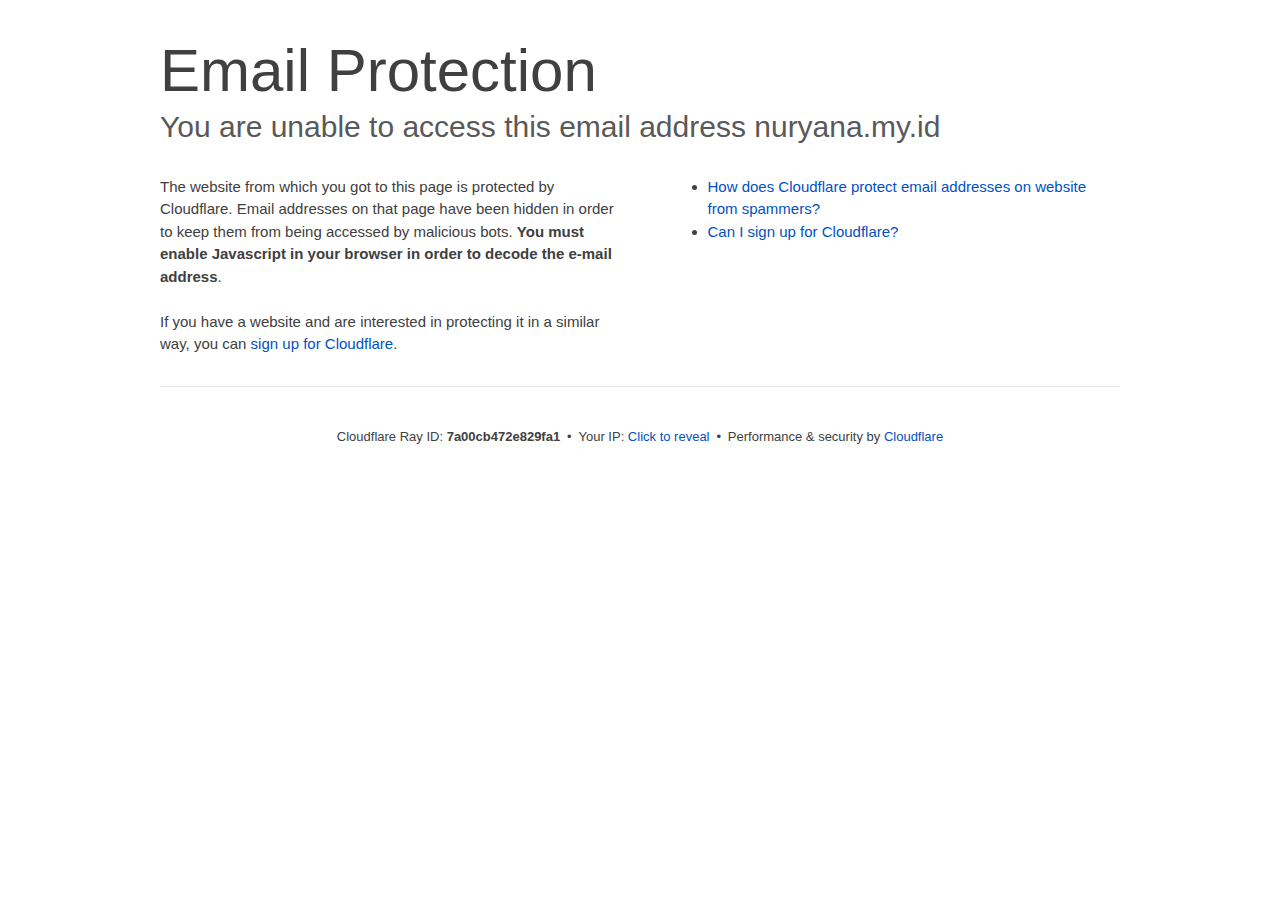
<file: cdn-cgi/l/email-protection/index.html>
<!DOCTYPE html>
<!--[if lt IE 7]> <html class="no-js ie6 oldie" lang="en-US"> <![endif]--><!--[if IE 7]>    <html class="no-js ie7 oldie" lang="en-US"> <![endif]--><!--[if IE 8]>    <html class="no-js ie8 oldie" lang="en-US"> <![endif]--><!--[if gt IE 8]><!--><html class="no-js" lang="en-US"> <!--<![endif]-->
<head>
<title>Email Protection | Cloudflare</title>
<meta charset="UTF-8">
<meta http-equiv="Content-Type" content="text/html; charset=UTF-8">
<meta http-equiv="X-UA-Compatible" content="IE=Edge">
<meta name="robots" content="noindex, nofollow">
<meta name="viewport" content="width=device-width,initial-scale=1">
<link rel="stylesheet" id="cf_styles-css" href="/cdn-cgi/styles/cf.errors.css">
<!--[if lt IE 9]><link rel="stylesheet" id='cf_styles-ie-css' href="/cdn-cgi/styles/cf.errors.ie.css" /><![endif]-->
<style>body{margin:0;padding:0}</style>


<!--[if gte IE 10]><!-->
<script>if (!navigator.cookieEnabled) {
    window.addEventListener('DOMContentLoaded', function () {
      var cookieEl = document.getElementById('cookie-alert');
      cookieEl.style.display = 'block';
    })
  }</script>
<!--<![endif]-->


</head>
<body>
  <div id="cf-wrapper">
    <div class="cf-alert cf-alert-error cf-cookie-error" id="cookie-alert" data-translate="enable_cookies">Please enable cookies.</div>
    <div id="cf-error-details" class="cf-error-details-wrapper">
      <div class="cf-wrapper cf-header cf-error-overview">
        <h1 data-translate="block_headline">Email Protection</h1>
        <h2 class="cf-subheadline"><span data-translate="unable_to_access">You are unable to access this email address</span> nuryana.my.id</h2>
      </div><!-- /.header -->

      <div class="cf-section cf-wrapper">
        <div class="cf-columns two">
          <div class="cf-column">
            <p>The website from which you got to this page is protected by Cloudflare. Email addresses on that page have been hidden in order to keep them from being accessed by malicious bots. <strong>You must enable Javascript in your browser in order to decode the e-mail address</strong>.</p>
            <p>If you have a website and are interested in protecting it in a similar way, you can <a rel="noopener noreferrer" href="https://www.cloudflare.com/sign-up?utm_source=email_protection">sign up for Cloudflare</a>.</p>
          </div>

          <div class="cf-column">
            <div class="grid_4">
              <div class="rail">
                  <div class="panel">
                      <ul class="nobullets">
                        <li><a rel="noopener noreferrer" class="modal-link-faq" href="https://support.cloudflare.com/hc/en-us/articles/200170016-What-is-Email-Address-Obfuscation-">How does Cloudflare protect email addresses on website from spammers?</a></li>
                        <li><a rel="noopener noreferrer" class="modal-link-faq" href="https://support.cloudflare.com/hc/en-us/categories/200275218-Getting-Started">Can I sign up for Cloudflare?</a></li>
                    </ul>
                </div>
              </div>
            </div>
          </div>
        </div>
      </div><!-- /.section -->

      <div class="cf-error-footer cf-wrapper w-240 lg:w-full py-10 sm:py-4 sm:px-8 mx-auto text-center sm:text-left border-solid border-0 border-t border-gray-300">
  <p class="text-13">
    <span class="cf-footer-item sm:block sm:mb-1">Cloudflare Ray ID: <strong class="font-semibold">7a00cb472e829fa1</strong></span>
    <span class="cf-footer-separator sm:hidden">&bull;</span>
    <span id="cf-footer-item-ip" class="cf-footer-item hidden sm:block sm:mb-1">
      Your IP:
      <button type="button" id="cf-footer-ip-reveal" class="cf-footer-ip-reveal-btn">Click to reveal</button>
      <span class="hidden" id="cf-footer-ip">167.99.79.61</span>
      <span class="cf-footer-separator sm:hidden">&bull;</span>
    </span>
    <span class="cf-footer-item sm:block sm:mb-1"><span>Performance &amp; security by</span> <a rel="noopener noreferrer" href="https://www.cloudflare.com/5xx-error-landing" id="brand_link" target="_blank">Cloudflare</a></span>
    
  </p>
  <script>(function(){function d(){var b=a.getElementById("cf-footer-item-ip"),c=a.getElementById("cf-footer-ip-reveal");b&&"classList"in b&&(b.classList.remove("hidden"),c.addEventListener("click",function(){c.classList.add("hidden");a.getElementById("cf-footer-ip").classList.remove("hidden")}))}var a=document;document.addEventListener&&a.addEventListener("DOMContentLoaded",d)})();</script>
</div><!-- /.error-footer -->


    </div><!-- /#cf-error-details -->
  </div><!-- /#cf-wrapper -->

  <script>window._cf_translation = {};</script>

</body>
</html>
</file>
<file: cdn-cgi/styles/cf.errors.css>
#cf-wrapper a,#cf-wrapper abbr,#cf-wrapper article,#cf-wrapper aside,#cf-wrapper b,#cf-wrapper big,#cf-wrapper blockquote,#cf-wrapper body,#cf-wrapper canvas,#cf-wrapper caption,#cf-wrapper center,#cf-wrapper cite,#cf-wrapper code,#cf-wrapper dd,#cf-wrapper del,#cf-wrapper details,#cf-wrapper dfn,#cf-wrapper div,#cf-wrapper dl,#cf-wrapper dt,#cf-wrapper em,#cf-wrapper embed,#cf-wrapper fieldset,#cf-wrapper figcaption,#cf-wrapper figure,#cf-wrapper footer,#cf-wrapper form,#cf-wrapper h1,#cf-wrapper h2,#cf-wrapper h3,#cf-wrapper h4,#cf-wrapper h5,#cf-wrapper h6,#cf-wrapper header,#cf-wrapper hgroup,#cf-wrapper html,#cf-wrapper i,#cf-wrapper iframe,#cf-wrapper img,#cf-wrapper label,#cf-wrapper legend,#cf-wrapper li,#cf-wrapper mark,#cf-wrapper menu,#cf-wrapper nav,#cf-wrapper object,#cf-wrapper ol,#cf-wrapper output,#cf-wrapper p,#cf-wrapper pre,#cf-wrapper s,#cf-wrapper samp,#cf-wrapper section,#cf-wrapper small,#cf-wrapper span,#cf-wrapper strike,#cf-wrapper strong,#cf-wrapper sub,#cf-wrapper summary,#cf-wrapper sup,#cf-wrapper table,#cf-wrapper tbody,#cf-wrapper td,#cf-wrapper tfoot,#cf-wrapper th,#cf-wrapper thead,#cf-wrapper tr,#cf-wrapper tt,#cf-wrapper u,#cf-wrapper ul{margin:0;padding:0;border:0;font:inherit;font-size:100%;text-decoration:none;vertical-align:baseline}#cf-wrapper a img{border:none}#cf-wrapper article,#cf-wrapper aside,#cf-wrapper details,#cf-wrapper figcaption,#cf-wrapper figure,#cf-wrapper footer,#cf-wrapper header,#cf-wrapper hgroup,#cf-wrapper menu,#cf-wrapper nav,#cf-wrapper section,#cf-wrapper summary{display:block}#cf-wrapper .cf-columns:after,#cf-wrapper .cf-columns:before,#cf-wrapper .cf-section:after,#cf-wrapper .cf-section:before,#cf-wrapper .cf-wrapper:after,#cf-wrapper .cf-wrapper:before,#cf-wrapper .clearfix:after,#cf-wrapper .clearfix:before,#cf-wrapper section:after,#cf-wrapper section:before{content:" ";display:table}#cf-wrapper .cf-columns:after,#cf-wrapper .cf-section:after,#cf-wrapper .cf-wrapper:after,#cf-wrapper .clearfix:after,#cf-wrapper section:after{clear:both}#cf-wrapper{display:block;margin:0;padding:0;position:relative;text-align:left;width:100%;z-index:999999999;color:#404040!important;font-family:-apple-system,BlinkMacSystemFont,Segoe UI,Roboto,Oxygen,Ubuntu,Helvetica Neue,Arial,sans-serif!important;font-size:15px!important;line-height:1.5!important;text-decoration:none!important;letter-spacing:normal;-webkit-tap-highlight-color:rgba(246,139,31,.3);-webkit-font-smoothing:antialiased}#cf-wrapper .cf-section,#cf-wrapper section{background:0 0;display:block;margin-bottom:2em;margin-top:2em}#cf-wrapper .cf-wrapper{margin-left:auto;margin-right:auto;width:90%}#cf-wrapper .cf-columns{display:block;list-style:none;padding:0;width:100%}#cf-wrapper .cf-columns img,#cf-wrapper .cf-columns input,#cf-wrapper .cf-columns object,#cf-wrapper .cf-columns select,#cf-wrapper .cf-columns textarea{max-width:100%}#cf-wrapper .cf-columns>.cf-column{float:left;padding-bottom:45px;width:100%;box-sizing:border-box}@media screen and (min-width:49.2em){#cf-wrapper .cf-columns.cols-2>.cf-column:nth-child(n+3),#cf-wrapper .cf-columns.cols-3>.cf-column:nth-child(n+4),#cf-wrapper .cf-columns.cols-4>.cf-column:nth-child(n+3),#cf-wrapper .cf-columns.four>.cf-column:nth-child(n+3),#cf-wrapper .cf-columns.three>.cf-column:nth-child(n+4),#cf-wrapper .cf-columns.two>.cf-column:nth-child(n+3){padding-top:67.5px}#cf-wrapper .cf-columns>.cf-column{padding-bottom:0}#cf-wrapper .cf-columns.cols-2>.cf-column,#cf-wrapper .cf-columns.cols-4>.cf-column,#cf-wrapper .cf-columns.four>.cf-column,#cf-wrapper .cf-columns.two>.cf-column{padding-left:0;padding-right:22.5px;width:50%}#cf-wrapper .cf-columns.cols-2>.cf-column:nth-child(2n),#cf-wrapper .cf-columns.cols-4>.cf-column:nth-child(2n),#cf-wrapper .cf-columns.four>.cf-column:nth-child(2n),#cf-wrapper .cf-columns.two>.cf-column:nth-child(2n){padding-left:22.5px;padding-right:0}#cf-wrapper .cf-columns.cols-2>.cf-column:nth-child(odd),#cf-wrapper .cf-columns.cols-4>.cf-column:nth-child(odd),#cf-wrapper .cf-columns.four>.cf-column:nth-child(odd),#cf-wrapper .cf-columns.two>.cf-column:nth-child(odd){clear:left}#cf-wrapper .cf-columns.cols-3>.cf-column,#cf-wrapper .cf-columns.three>.cf-column{padding-left:30px;width:33.3333333333333%}#cf-wrapper .cf-columns.cols-3>.cf-column:first-child,#cf-wrapper .cf-columns.cols-3>.cf-column:nth-child(3n+1),#cf-wrapper .cf-columns.three>.cf-column:first-child,#cf-wrapper .cf-columns.three>.cf-column:nth-child(3n+1){clear:left;padding-left:0;padding-right:30px}#cf-wrapper .cf-columns.cols-3>.cf-column:nth-child(3n+2),#cf-wrapper .cf-columns.three>.cf-column:nth-child(3n+2){padding-left:15px;padding-right:15px}#cf-wrapper .cf-columns.cols-3>.cf-column:nth-child(-n+3),#cf-wrapper .cf-columns.three>.cf-column:nth-child(-n+3){padding-top:0}}@media screen and (min-width:66em){#cf-wrapper .cf-columns>.cf-column{padding-bottom:0}#cf-wrapper .cf-columns.cols-4>.cf-column,#cf-wrapper .cf-columns.four>.cf-column{padding-left:33.75px;width:25%}#cf-wrapper .cf-columns.cols-4>.cf-column:nth-child(odd),#cf-wrapper .cf-columns.four>.cf-column:nth-child(odd){clear:none}#cf-wrapper .cf-columns.cols-4>.cf-column:first-child,#cf-wrapper .cf-columns.cols-4>.cf-column:nth-child(4n+1),#cf-wrapper .cf-columns.four>.cf-column:first-child,#cf-wrapper .cf-columns.four>.cf-column:nth-child(4n+1){clear:left;padding-left:0;padding-right:33.75px}#cf-wrapper .cf-columns.cols-4>.cf-column:nth-child(4n+2),#cf-wrapper .cf-columns.four>.cf-column:nth-child(4n+2){padding-left:11.25px;padding-right:22.5px}#cf-wrapper .cf-columns.cols-4>.cf-column:nth-child(4n+3),#cf-wrapper .cf-columns.four>.cf-column:nth-child(4n+3){padding-left:22.5px;padding-right:11.25px}#cf-wrapper .cf-columns.cols-4>.cf-column:nth-child(n+5),#cf-wrapper .cf-columns.four>.cf-column:nth-child(n+5){padding-top:67.5px}#cf-wrapper .cf-columns.cols-4>.cf-column:nth-child(-n+4),#cf-wrapper .cf-columns.four>.cf-column:nth-child(-n+4){padding-top:0}}#cf-wrapper a{background:0 0;border:0;color:#0051c3;outline:0;text-decoration:none;-webkit-transition:all .15s ease;transition:all .15s ease}#cf-wrapper a:hover{background:0 0;border:0;color:#f68b1f}#cf-wrapper a:focus{background:0 0;border:0;color:#62a1d8;outline:0}#cf-wrapper a:active{background:0 0;border:0;color:#c16508;outline:0}#cf-wrapper h1,#cf-wrapper h2,#cf-wrapper h3,#cf-wrapper h4,#cf-wrapper h5,#cf-wrapper h6,#cf-wrapper p{color:#404040;margin:0;padding:0}#cf-wrapper h1,#cf-wrapper h2,#cf-wrapper h3{font-weight:400}#cf-wrapper h4,#cf-wrapper h5,#cf-wrapper h6,#cf-wrapper strong{font-weight:600}#cf-wrapper h1{font-size:36px;line-height:1.2}#cf-wrapper h2{font-size:30px;line-height:1.3}#cf-wrapper h3{font-size:25px;line-height:1.3}#cf-wrapper h4{font-size:20px;line-height:1.3}#cf-wrapper h5{font-size:15px}#cf-wrapper h6{font-size:13px}#cf-wrapper ol,#cf-wrapper ul{list-style:none;margin-left:3em}#cf-wrapper ul{list-style-type:disc}#cf-wrapper ol{list-style-type:decimal}#cf-wrapper em{font-style:italic}#cf-wrapper .cf-subheadline{color:#595959;font-weight:300}#cf-wrapper .cf-text-error{color:#bd2426}#cf-wrapper .cf-text-success{color:#9bca3e}#cf-wrapper ol+h2,#cf-wrapper ol+h3,#cf-wrapper ol+h4,#cf-wrapper ol+h5,#cf-wrapper ol+h6,#cf-wrapper ol+p,#cf-wrapper p+dl,#cf-wrapper p+ol,#cf-wrapper p+p,#cf-wrapper p+table,#cf-wrapper p+ul,#cf-wrapper ul+h2,#cf-wrapper ul+h3,#cf-wrapper ul+h4,#cf-wrapper ul+h5,#cf-wrapper ul+h6,#cf-wrapper ul+p{margin-top:1.5em}#cf-wrapper h1+p,#cf-wrapper p+h1,#cf-wrapper p+h2,#cf-wrapper p+h3,#cf-wrapper p+h4,#cf-wrapper p+h5,#cf-wrapper p+h6{margin-top:1.25em}#cf-wrapper h1+h2,#cf-wrapper h1+h3,#cf-wrapper h2+h3,#cf-wrapper h3+h4,#cf-wrapper h4+h5{margin-top:.25em}#cf-wrapper h2+p{margin-top:1em}#cf-wrapper h1+h4,#cf-wrapper h1+h5,#cf-wrapper h1+h6,#cf-wrapper h2+h4,#cf-wrapper h2+h5,#cf-wrapper h2+h6,#cf-wrapper h3+h5,#cf-wrapper h3+h6,#cf-wrapper h3+p,#cf-wrapper h4+p,#cf-wrapper h5+ol,#cf-wrapper h5+p,#cf-wrapper h5+ul{margin-top:.5em}#cf-wrapper .cf-btn{background-color:transparent;border:1px solid #999;color:#404040;font-size:14px;font-weight:400;line-height:1.2;margin:0;padding:.6em 1.33333em .53333em;-webkit-user-select:none;-moz-user-select:none;-ms-user-select:none;user-select:none;display:-moz-inline-stack;display:inline-block;vertical-align:middle;zoom:1;border-radius:2px;box-sizing:border-box;-webkit-transition:all .2s ease;transition:all .2s ease}#cf-wrapper .cf-btn:hover{background-color:#bfbfbf;border:1px solid #737373;color:#fff}#cf-wrapper .cf-btn:focus{color:inherit;outline:0;box-shadow:inset 0 0 4px rgba(0,0,0,.3)}#cf-wrapper .cf-btn.active,#cf-wrapper .cf-btn:active{background-color:#bfbfbf;border:1px solid #404040;color:#272727}#cf-wrapper .cf-btn::-moz-focus-inner{padding:0;border:0}#cf-wrapper .cf-btn .cf-caret{border-top-color:currentColor;margin-left:.25em;margin-top:.18333em}#cf-wrapper .cf-btn-primary{background-color:#2f7bbf;border:1px solid transparent;color:#fff}#cf-wrapper .cf-btn-primary:hover{background-color:#62a1d8;border:1px solid #2f7bbf;color:#fff}#cf-wrapper .cf-btn-primary.active,#cf-wrapper .cf-btn-primary:active,#cf-wrapper .cf-btn-primary:focus{background-color:#62a1d8;border:1px solid #163959;color:#fff}#cf-wrapper .cf-btn-danger,#cf-wrapper .cf-btn-error,#cf-wrapper .cf-btn-important{background-color:#bd2426;border-color:transparent;color:#fff}#cf-wrapper .cf-btn-danger:hover,#cf-wrapper .cf-btn-error:hover,#cf-wrapper .cf-btn-important:hover{background-color:#de5052;border-color:#bd2426;color:#fff}#cf-wrapper .cf-btn-danger.active,#cf-wrapper .cf-btn-danger:active,#cf-wrapper .cf-btn-danger:focus,#cf-wrapper .cf-btn-error.active,#cf-wrapper .cf-btn-error:active,#cf-wrapper .cf-btn-error:focus,#cf-wrapper .cf-btn-important.active,#cf-wrapper .cf-btn-important:active,#cf-wrapper .cf-btn-important:focus{background-color:#de5052;border-color:#521010;color:#fff}#cf-wrapper .cf-btn-accept,#cf-wrapper .cf-btn-success{background-color:#9bca3e;border:1px solid transparent;color:#fff}#cf-wrapper .cf-btn-accept:hover,#cf-wrapper .cf-btn-success:hover{background-color:#bada7a;border:1px solid #9bca3e;color:#fff}#cf-wrapper .active.cf-btn-accept,#cf-wrapper .cf-btn-accept:active,#cf-wrapper .cf-btn-accept:focus,#cf-wrapper .cf-btn-success.active,#cf-wrapper .cf-btn-success:active,#cf-wrapper .cf-btn-success:focus{background-color:#bada7a;border:1px solid #516b1d;color:#fff}#cf-wrapper .cf-btn-accept{color:transparent;font-size:0;height:36.38px;overflow:hidden;position:relative;text-indent:0;width:36.38px;white-space:nowrap}#cf-wrapper input,#cf-wrapper select,#cf-wrapper textarea{background:#fff!important;border:1px solid #999!important;color:#404040!important;font-size:.86667em!important;line-height:1.24!important;margin:0 0 1em!important;max-width:100%!important;outline:0!important;padding:.45em .75em!important;vertical-align:middle!important;display:-moz-inline-stack;display:inline-block;zoom:1;box-sizing:border-box;-webkit-transition:all .2s ease;transition:all .2s ease;border-radius:2px}#cf-wrapper input:hover,#cf-wrapper select:hover,#cf-wrapper textarea:hover{border-color:gray}#cf-wrapper input:focus,#cf-wrapper select:focus,#cf-wrapper textarea:focus{border-color:#2f7bbf;outline:0;box-shadow:0 0 8px rgba(47,123,191,.5)}#cf-wrapper fieldset{width:100%}#cf-wrapper label{display:block;font-size:13px;margin-bottom:.38333em}#cf-wrapper .cf-form-stacked .select2-container,#cf-wrapper .cf-form-stacked input,#cf-wrapper .cf-form-stacked select,#cf-wrapper .cf-form-stacked textarea{display:block;width:100%}#cf-wrapper .cf-form-stacked input[type=button],#cf-wrapper .cf-form-stacked input[type=checkbox],#cf-wrapper .cf-form-stacked input[type=submit]{display:-moz-inline-stack;display:inline-block;vertical-align:middle;zoom:1;width:auto}#cf-wrapper .cf-form-actions{text-align:right}#cf-wrapper .cf-alert{background-color:#f9b169;border:1px solid #904b06;color:#404040;font-size:13px;padding:7.5px 15px;position:relative;vertical-align:middle;border-radius:2px}#cf-wrapper .cf-alert:empty{display:none}#cf-wrapper .cf-alert .cf-close{border:1px solid transparent;color:inherit;font-size:18.75px;line-height:1;padding:0;position:relative;right:-18.75px;top:0}#cf-wrapper .cf-alert .cf-close:hover{background-color:transparent;border-color:currentColor;color:inherit}#cf-wrapper .cf-alert-danger,#cf-wrapper .cf-alert-error{background-color:#de5052;border-color:#521010;color:#fff}#cf-wrapper .cf-alert-success{background-color:#bada7a;border-color:#516b1d;color:#516b1d}#cf-wrapper .cf-alert-warning{background-color:#f9b169;border-color:#904b06;color:#404040}#cf-wrapper .cf-alert-info{background-color:#62a1d8;border-color:#163959;color:#163959}#cf-wrapper .cf-alert-nonessential{background-color:#ebebeb;border-color:#999;color:#404040}#cf-wrapper .cf-icon-exclamation-sign{background:url(/cdn-cgi/images/icon-exclamation.png?1376755637) 50% no-repeat;height:54px;width:54px;display:-moz-inline-stack;display:inline-block;vertical-align:middle;zoom:1}#cf-wrapper h1 .cf-icon-exclamation-sign{margin-top:-10px}#cf-wrapper #cf-error-banner{background-color:#fff;border-bottom:3px solid #f68b1f;padding:15px 15px 20px;position:relative;z-index:999999999;box-shadow:0 2px 8px rgba(0,0,0,.2)}#cf-wrapper #cf-error-banner h4,#cf-wrapper #cf-error-banner p{display:-moz-inline-stack;display:inline-block;vertical-align:bottom;zoom:1}#cf-wrapper #cf-error-banner h4{color:#2f7bbf;font-weight:400;font-size:20px;line-height:1;vertical-align:baseline}#cf-wrapper #cf-error-banner .cf-error-actions{margin-bottom:10px;text-align:center;width:100%}#cf-wrapper #cf-error-banner .cf-error-actions a{display:-moz-inline-stack;display:inline-block;vertical-align:middle;zoom:1}#cf-wrapper #cf-error-banner .cf-error-actions a+a{margin-left:10px}#cf-wrapper #cf-error-banner .cf-error-actions .cf-btn-accept,#cf-wrapper #cf-error-banner .cf-error-actions .cf-btn-success{color:#fff}#cf-wrapper #cf-error-banner .error-header-desc{text-align:left}#cf-wrapper #cf-error-banner .cf-close{color:#999;cursor:pointer;display:inline-block;font-size:34.5px;float:none;font-weight:700;height:22.5px;line-height:.6;overflow:hidden;position:absolute;right:20px;top:25px;text-indent:200%;width:22.5px}#cf-wrapper #cf-error-banner .cf-close:hover{color:gray}#cf-wrapper #cf-error-banner .cf-close:before{content:"\00D7";left:0;height:100%;position:absolute;text-align:center;text-indent:0;top:0;width:100%}#cf-inline-error-wrapper{box-shadow:0 2px 10px rgba(0,0,0,.5)}#cf-wrapper #cf-error-details{background:#fff}#cf-wrapper #cf-error-details .cf-error-overview{padding:25px 0 0}#cf-wrapper #cf-error-details .cf-error-overview h1,#cf-wrapper #cf-error-details .cf-error-overview h2{font-weight:300}#cf-wrapper #cf-error-details .cf-error-overview h2{margin-top:0}#cf-wrapper #cf-error-details .cf-highlight{background:#ebebeb;overflow-x:hidden;padding:30px 0;background-image:-webkit-gradient(linear,left top, left bottom,from(#dedede),color-stop(3%, #ebebeb),color-stop(97%, #ebebeb),to(#dedede));background-image:linear-gradient(top,#dedede,#ebebeb 3%,#ebebeb 97%,#dedede)}#cf-wrapper #cf-error-details .cf-highlight h3{color:#999;font-weight:300}#cf-wrapper #cf-error-details .cf-highlight .cf-column:last-child{padding-bottom:0}#cf-wrapper #cf-error-details .cf-highlight .cf-highlight-inverse{background-color:#fff;padding:15px;border-radius:2px}#cf-wrapper #cf-error-details .cf-status-display h3{margin-top:.5em}#cf-wrapper #cf-error-details .cf-status-label{color:#9bca3e;font-size:1.46667em}#cf-wrapper #cf-error-details .cf-status-label,#cf-wrapper #cf-error-details .cf-status-name{display:inline}#cf-wrapper #cf-error-details .cf-status-item{display:block;position:relative;text-align:left}#cf-wrapper #cf-error-details .cf-status-item,#cf-wrapper #cf-error-details .cf-status-item.cf-column{padding-bottom:1.5em}#cf-wrapper #cf-error-details .cf-status-item.cf-error-source{display:block;text-align:center}#cf-wrapper #cf-error-details .cf-status-item.cf-error-source:after{bottom:-60px;content:"";display:none;border-bottom:18px solid #fff;border-left:20px solid transparent;border-right:20px solid transparent;height:0;left:50%;margin-left:-9px;position:absolute;right:50%;width:0}#cf-wrapper #cf-error-details .cf-status-item+.cf-status-item{border-top:1px solid #dedede;padding-top:1.5em}#cf-wrapper #cf-error-details .cf-status-item+.cf-status-item:before{background:url(/cdn-cgi/images/cf-icon-horizontal-arrow.png) no-repeat;content:"";display:block;left:0;position:absolute;top:25.67px}#cf-wrapper #cf-error-details .cf-error-source .cf-icon-error-container{height:85px;margin-bottom:2.5em}#cf-wrapper #cf-error-details .cf-error-source .cf-status-label{color:#bd2426}#cf-wrapper #cf-error-details .cf-error-source .cf-icon{display:block}#cf-wrapper #cf-error-details .cf-error-source .cf-icon-status{bottom:-10px;left:50%;top:auto;right:auto}#cf-wrapper #cf-error-details .cf-error-source .cf-status-label,#cf-wrapper #cf-error-details .cf-error-source .cf-status-name{display:block}#cf-wrapper #cf-error-details .cf-icon-error-container{height:auto;position:relative}#cf-wrapper #cf-error-details .cf-icon-status{display:block;margin-left:-24px;position:absolute;top:0;right:0}#cf-wrapper #cf-error-details .cf-icon{display:none;margin:0 auto}#cf-wrapper #cf-error-details .cf-status-desc{display:block;height:22.5px;overflow:hidden;text-overflow:ellipsis;width:100%;white-space:nowrap}#cf-wrapper #cf-error-details .cf-status-desc:empty{display:none}#cf-wrapper #cf-error-details .cf-error-footer{padding:1.33333em 0;border-top:1px solid #ebebeb;text-align:center}#cf-wrapper #cf-error-details .cf-error-footer p{font-size:13px}#cf-wrapper #cf-error-details .cf-error-footer select{margin:0!important}#cf-wrapper #cf-error-details .cf-footer-item{display:block;margin-bottom:5px;text-align:left}#cf-wrapper #cf-error-details .cf-footer-separator{display:none}#cf-wrapper #cf-error-details .cf-captcha-info{margin-bottom:10px;position:relative;text-align:center}#cf-wrapper #cf-error-details .cf-captcha-image{height:57px;width:300px}#cf-wrapper #cf-error-details .cf-captcha-actions{margin-top:15px}#cf-wrapper #cf-error-details .cf-captcha-actions a{font-size:0;height:36.38px;overflow:hidden;padding-left:1.2em;padding-right:1.2em;position:relative;text-indent:-9999px;width:36.38px;white-space:nowrap}#cf-wrapper #cf-error-details .cf-captcha-actions a.cf-icon-refresh span{background-position:0 -787px}#cf-wrapper #cf-error-details .cf-captcha-actions a.cf-icon-announce span{background-position:0 -767px}#cf-wrapper #cf-error-details .cf-captcha-actions a.cf-icon-question span{background-position:0 -827px}#cf-wrapper #cf-error-details .cf-screenshot-container{background:url(/cdn-cgi/images/browser-bar.png?1376755637) no-repeat #fff;max-height:400px;max-width:100%;overflow:hidden;padding-top:53px;width:960px;border-radius:5px 5px 0 0}#cf-wrapper #cf-error-details .cf-screenshot-container .cf-no-screenshot{background:url(/cdn-cgi/images/cf-no-screenshot-warn.png) no-repeat;display:block;height:158px;left:25%;margin-top:-79px;overflow:hidden;position:relative;top:50%;width:178px}#cf-wrapper #cf-error-details .cf-captcha-container .cf-screenshot-container,#cf-wrapper #cf-error-details .cf-captcha-container .cf-screenshot-container img,#recaptcha-widget .cf-alert,#recaptcha-widget .recaptcha_only_if_audio,.cf-cookie-error{display:none}#cf-wrapper #cf-error-details .cf-screenshot-container .cf-no-screenshot.error{background:url(/cdn-cgi/images/cf-no-screenshot-error.png) no-repeat;height:175px}#cf-wrapper #cf-error-details .cf-screenshot-container.cf-screenshot-full .cf-no-screenshot{left:50%;margin-left:-89px}.cf-captcha-info iframe{max-width:100%}#cf-wrapper .cf-icon-ok{background:url(/cdn-cgi/images/cf-icon-ok.png) no-repeat;height:48px;width:48px}#cf-wrapper .cf-icon-error{background:url(/cdn-cgi/images/cf-icon-error.png) no-repeat;height:48px;width:48px}#cf-wrapper .cf-icon-browser{background:url(/cdn-cgi/images/cf-icon-browser.png) no-repeat;height:80px;width:100px}#cf-wrapper .cf-icon-cloud{background:url(/cdn-cgi/images/cf-icon-cloud.png) no-repeat;height:77px;width:151px}#cf-wrapper .cf-icon-server{background:url(/cdn-cgi/images/cf-icon-server.png) no-repeat;height:75px;width:95px}#cf-wrapper .cf-icon-railgun{background-position:0 -848px;height:81px;width:95px}#cf-wrapper .cf-caret{border:.33333em solid transparent;border-top-color:inherit;content:"";height:0;width:0;display:-moz-inline-stack;display:inline-block;vertical-align:middle;zoom:1}@media screen and (min-width:49.2em){#cf-wrapper #cf-error-details .cf-status-desc:empty,#cf-wrapper #cf-error-details .cf-status-item.cf-error-source:after,#cf-wrapper #cf-error-details .cf-status-item .cf-icon,#cf-wrapper #cf-error-details .cf-status-label,#cf-wrapper #cf-error-details .cf-status-name{display:block}#cf-wrapper .cf-wrapper{width:708px}#cf-wrapper #cf-error-banner{padding:20px 20px 25px}#cf-wrapper #cf-error-banner .cf-error-actions{margin-bottom:15px}#cf-wrapper #cf-error-banner .cf-error-header-desc h4{margin-right:.5em}#cf-wrapper #cf-error-details h1{font-size:4em}#cf-wrapper #cf-error-details .cf-error-overview{padding-top:2.33333em}#cf-wrapper #cf-error-details .cf-highlight{padding:4em 0}#cf-wrapper #cf-error-details .cf-status-item{text-align:center}#cf-wrapper #cf-error-details .cf-status-item,#cf-wrapper #cf-error-details .cf-status-item.cf-column{padding-bottom:0}#cf-wrapper #cf-error-details .cf-status-item+.cf-status-item{border:0;padding-top:0}#cf-wrapper #cf-error-details .cf-status-item+.cf-status-item:before{background-position:0 -544px;height:24.75px;margin-left:-37.5px;width:75px;background-size:131.25px auto}#cf-wrapper #cf-error-details .cf-icon-error-container{height:85px;margin-bottom:2.5em}#cf-wrapper #cf-error-details .cf-icon-status{bottom:-10px;left:50%;top:auto;right:auto}#cf-wrapper #cf-error-details .cf-error-footer{padding:2.66667em 0}#cf-wrapper #cf-error-details .cf-footer-item,#cf-wrapper #cf-error-details .cf-footer-separator{display:-moz-inline-stack;display:inline-block;vertical-align:baseline;zoom:1}#cf-wrapper #cf-error-details .cf-footer-separator{padding:0 .25em}#cf-wrapper #cf-error-details .cf-status-item.cloudflare-status:before{margin-left:-50px}#cf-wrapper #cf-error-details .cf-status-item.cloudflare-status+.status-item:before{margin-left:-25px}#cf-wrapper #cf-error-details .cf-screenshot-container{height:400px;margin-bottom:-4em;max-width:none}#cf-wrapper #cf-error-details .cf-captcha-container .cf-screenshot-container,#cf-wrapper #cf-error-details .cf-captcha-container .cf-screenshot-container img{display:block}}@media screen and (min-width:66em){#cf-wrapper .cf-wrapper{width:960px}#cf-wrapper #cf-error-banner .cf-close{position:relative;right:auto;top:auto}#cf-wrapper #cf-error-banner .cf-details{white-space:nowrap}#cf-wrapper #cf-error-banner .cf-details-link{padding-right:.5em}#cf-wrapper #cf-error-banner .cf-error-actions{float:right;margin-bottom:0;text-align:left;width:auto}#cf-wrapper #cf-error-details .cf-status-item+.cf-status-item:before{background-position:0 -734px;height:33px;margin-left:-50px;width:100px;background-size:auto}#cf-wrapper #cf-error-details .cf-status-item.cf-cloudflare-status:before{margin-left:-66.67px}#cf-wrapper #cf-error-details .cf-status-item.cf-cloudflare-status+.cf-status-item:before{margin-left:-37.5px}#cf-wrapper #cf-error-details .cf-captcha-image{float:left}#cf-wrapper #cf-error-details .cf-captcha-actions{position:absolute;top:0;right:0}}.no-js #cf-wrapper .js-only{display:none}#cf-wrapper #cf-error-details .heading-ray-id{font-family:monaco,courier,monospace;font-size:15px;white-space:nowrap} #cf-wrapper #cf-error-details .cf-footer-item.hidden,.cf-error-footer .hidden{display:none} .cf-error-footer .cf-footer-ip-reveal-btn{-webkit-appearance:button;-moz-appearance:button;appearance:button;text-decoration:none;background:none;color:inherit;border:none;padding:0;font:inherit;cursor:pointer;color:#0051c3;-webkit-transition:color .15s ease;transition:color .15s ease}.cf-error-footer .cf-footer-ip-reveal-btn:hover{color:#ee730a}
</file>
